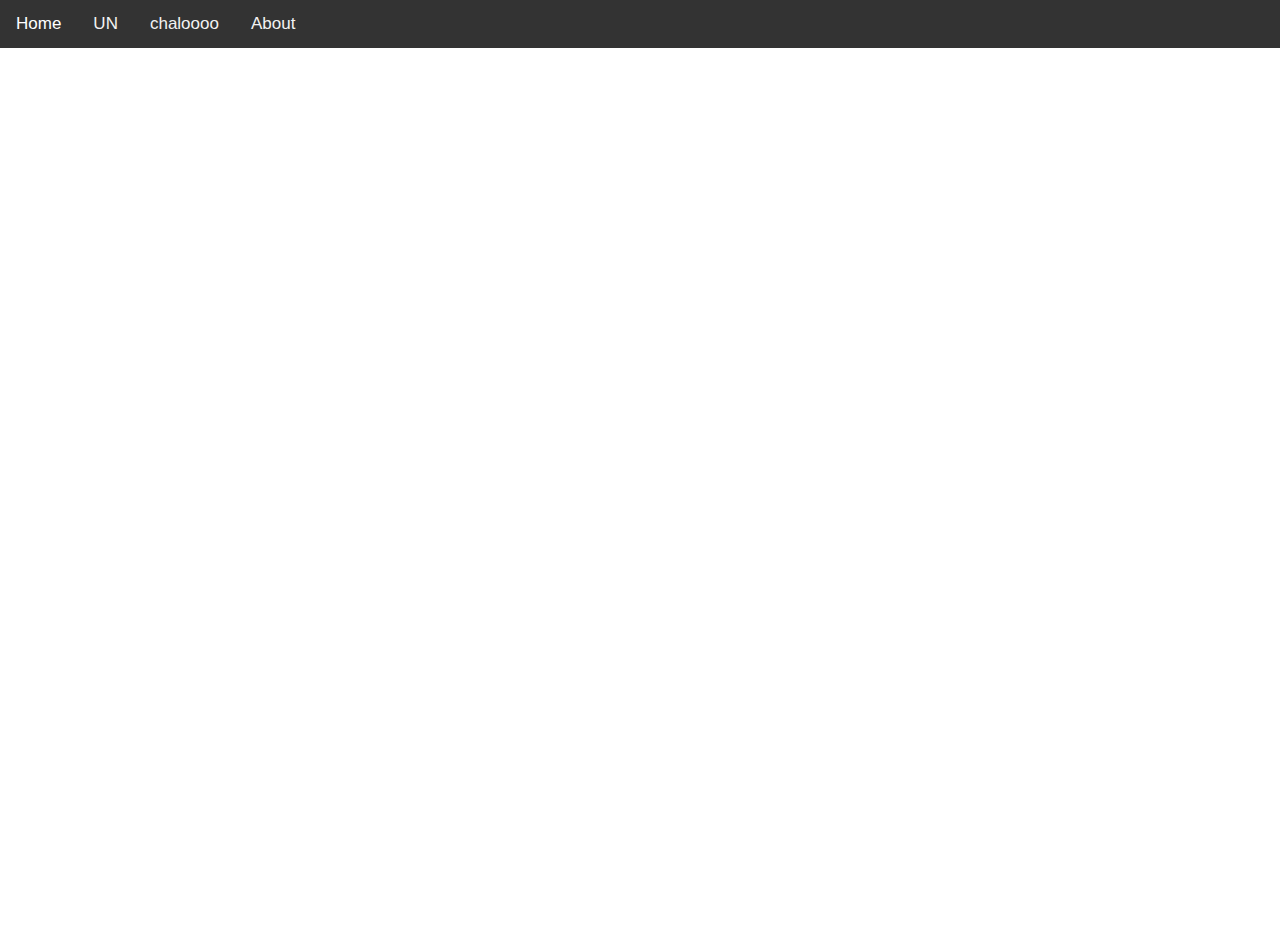
<file: Main website/templates/index1.html>
<!DOCTYPE html>
<html lang="en">
<head>
    <meta charset="UTF-8">
    <meta name="viewport" content="width=device-width, initial-scale=1.0">
    <title>Simple UI</title>

    <style>
        body {
            margin: 0;
            font-family: Arial, sans-serif;
            color: #fff;
            background: url('https://i.giphy.com/media/v1.Y2lkPTc5MGI3NjExNXluYzV5ejh2YzRocWFnNHc2M25waHdna2hzeHZkYjdmbXMyejVubiZlcD12MV9pbnRlcm5hbF9naWZfYnlfaWQmY3Q9Zw/igsVfO6Sro82xBQP8I/giphy.gif') no-repeat center center fixed;
            background-size: contain;
        }

        .topnav {
            background-color: #333;
            overflow: hidden;
            position: fixed;
            width: 100%;
            top: 0;
            left: 0;
            z-index: 1000;
        }

        .topnav a {
            float: left;
            color: #f2f2f2;
            text-align: center;
            padding: 14px 16px;
            text-decoration: none;
            font-size: 17px;
        }

        .topnav a:hover {
            background-color: #ddd;
            color: black;
        }

        .topnav a.active {
            background-color: #333;
            color: white;
        }

        main {
            display: flex;
            justify-content: center;
            align-items: center;
            min-height: 100vh;
            text-align: center;
            padding-top: 50px; /* Adjusted to avoid overlap with fixed topnav */
        }

        .card-container {
            display: flex;
            justify-content: space-around;
            align-items: center;
            gap: 20px; /* Space between the cards */
        }

        .card {
            background-color: #fff;
            border-radius: 5px;
            box-shadow: 0 4px 8px 0 rgba(0,0,0,0.2);
            width: 300px; /* Fixed width for cards */
            overflow: hidden;
        }

        .card img {
            width: 100%;
            height: auto;
            display: block;
        }

        .card-content {
            padding: 20px;
        }

        .card-content h2 {
            margin: 0 0 10px;
        }

        .card-content p {
            margin: 0;
        }


    </style>
</head>
<body>
    <div class="topnav">
        <a class="active" href="#home">Home</a>
        <a href="https://sdgs.un.org/goals" target="_blank">UN</a>
        <a href="{{ url_for('index') }}">chaloooo</a>
        <a href="#about">About</a>
    </div>
    <main>
        <!-- <div class="card-container">
            <div class="card">
                <img src="image.png" alt="Image 1">
                <div class="card-content">
                    <h2 style="color: black;">Card 1</h2>
                    <p>Some information about Card 1.</p>
                </div>
            </div>
            <div class="card">
                <img src="image.png" alt="Image 2">
                <div class="card-content">
                    <h2 style="color: black;">Card 2</h2>
                    <p>Some information about Card 2.</p>
                </div>
            </div>
            <div class="card">
                <img src="image.png" alt="Image 3">
                <div class="card-content">
                    <h2 style="color: black;">Card 3</h2>
                    <p>Some information about Card 3.</p>
                </div>
            </div>
        </div> -->
    </main>
</body>
</html>
</file>
